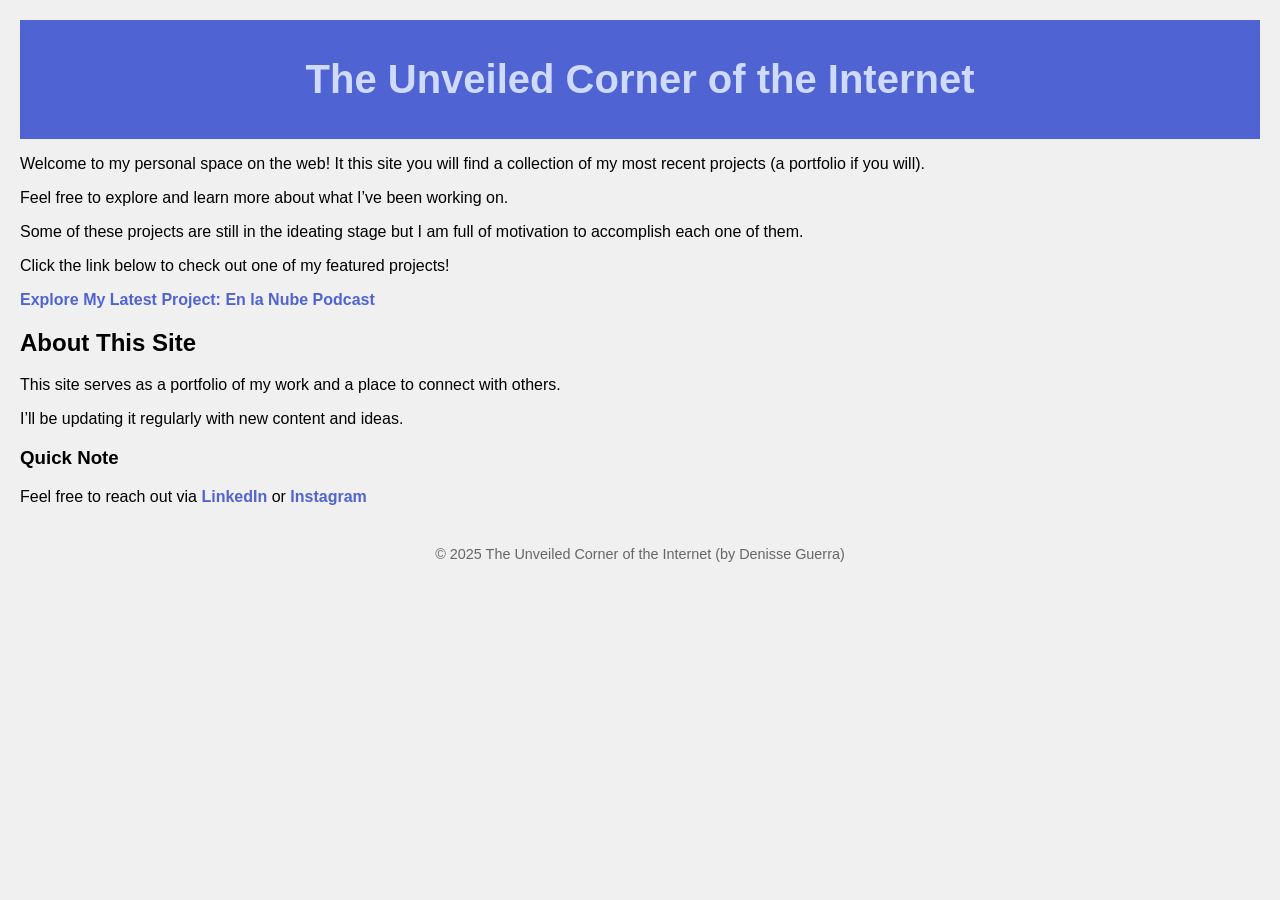
<file: index.html>
<!--
    Name: Denisse Guerra
    Course: APCV 310
    Professor: Arminda Estrada
-->

<!DOCTYPE html>
<html lang="en">
<head>
    <meta charset="UTF-8">
    <meta name="viewport" content="width=device-width, initial-scale=1.0">
    <title>The Unveiled Corner of the Internet</title>
    <link rel="stylesheet" href="index.css">
</head>
<body>
    <header>
        <h1>The Unveiled Corner of the Internet</h1>
    </header>
    <main>
        <p>Welcome to my personal space on the web! It this site you will find a collection of my most recent projects (a portfolio if you will).</p>
        <p>Feel free to explore and learn more about what I’ve been working on.</p>
        <p>Some of these projects are still in the ideating stage but I am full of motivation to accomplish each one of them.</p>
        <p>Click the link below to check out one of my featured projects!</p>
        <nav>
            <a href="project1.html">Explore My Latest Project: En la Nube Podcast</a>
        </nav>
        <section>
            <h2>About This Site</h2>
            <p>This site serves as a portfolio of my work and a place to connect with others.</p>
            <p>I’ll be updating it regularly with new content and ideas.</p>
        </section>
        <aside>
            <h3>Quick Note</h3>
            <p>Feel free to reach out via <a href="https://www.linkedin.com/in/denisse-guerra-ca/" target="_blank">LinkedIn</a> or <a href="https://www.instagram.com/novaletters/" target="_blank">Instagram</a></p>
        </aside>
        <footer>
            <p>© 2025 The Unveiled Corner of the Internet (by Denisse Guerra)</p>
        </footer>
    </main>
</body>
</html>
</file>
<file: index.css>
/*
    Name: Denisse Guerra
    Course: APCV 310
    Professor: Arminda Estrada
*/

body {
    font-family: Arial, sans-serif;
    background-color: #f0f0f0;
    margin: 0;
    padding: 20px;
}

header {
    text-align: center;
    background-color: #5063d2;
    color: rgb(207, 218, 255);
    padding: 10px;
}

h1 {
    font-size: 2.5em;
    /* Animation */
    animation: mysteriousFade 1s ease-in-out infinite alternate;
}

@keyframes mysteriousFade {
    0% {
        opacity: 0.5;
        transform: translateY(5px);
        text-shadow: 2px 2px 5px rgba(0, 0, 0, 0.5);
    }
    100% {
        opacity: 1;
        transform: translateY(-5px);
        text-shadow: 2px 2px 10px rgba(0, 0, 0, 0.8);
    }
}

a {
    color: #5063d2;
    text-decoration: none;
    font-weight: bold;
}

a:hover {
    text-decoration: underline;
}

footer {
    text-align: center;
    margin-top: 40px;
    font-size: 0.9em;
    color: #666;
}
</file>
